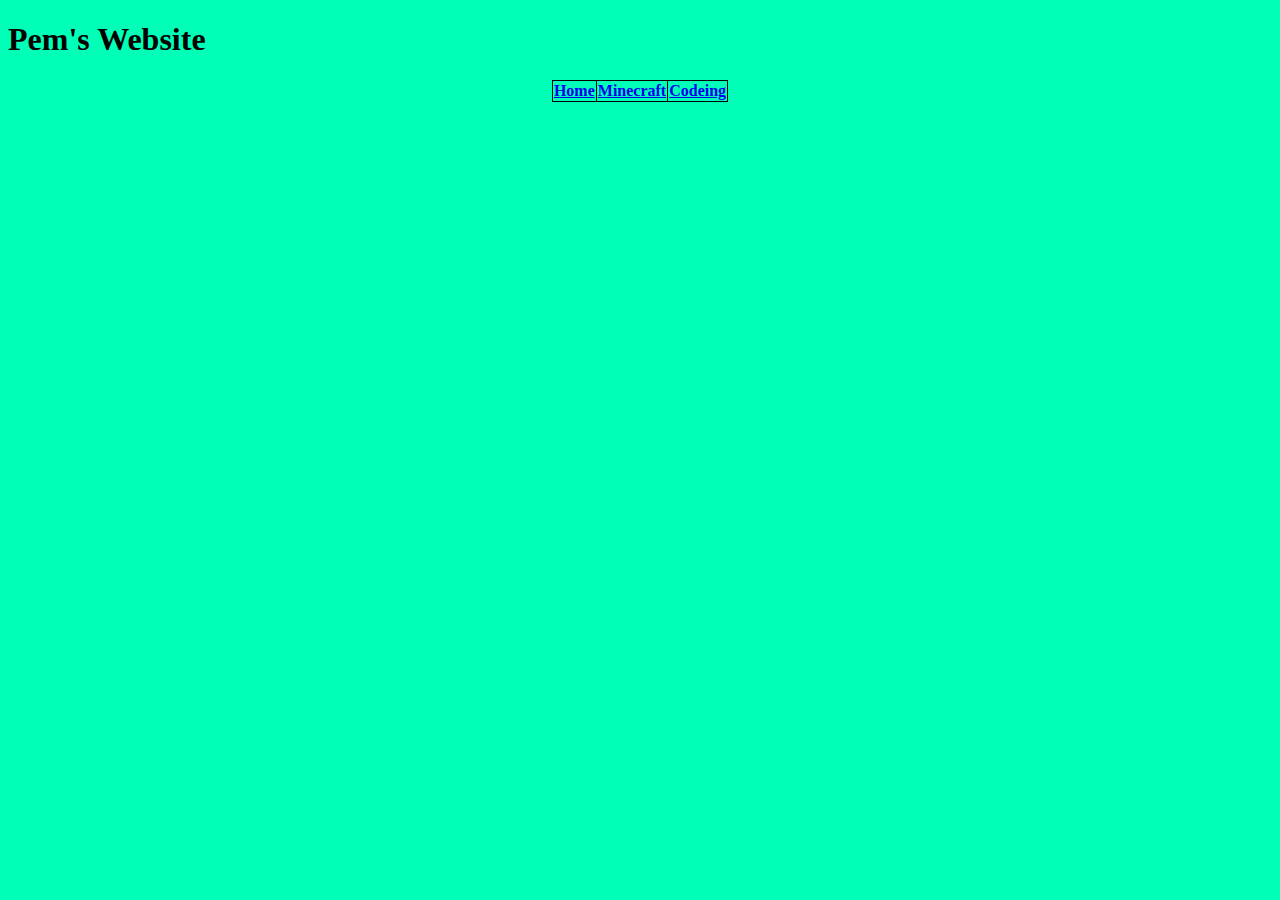
<file: index.html>
<!DOCTYPE html>
<html>
  <link href="/style.css" rel="stylesheet" type="text/css" media="all">
  <body>
  <h1>Pem's Website</h1>
  <center><table>
    <tr>
     <th> <a href="/index.html">Home</a> </th>
     <th> <a href="/minecraft.html">Minecraft </a></th>
     <th> <a href="/coding.html">Codeing</a> </th>
    </tr></center>
  </table>
  </body>
</file>
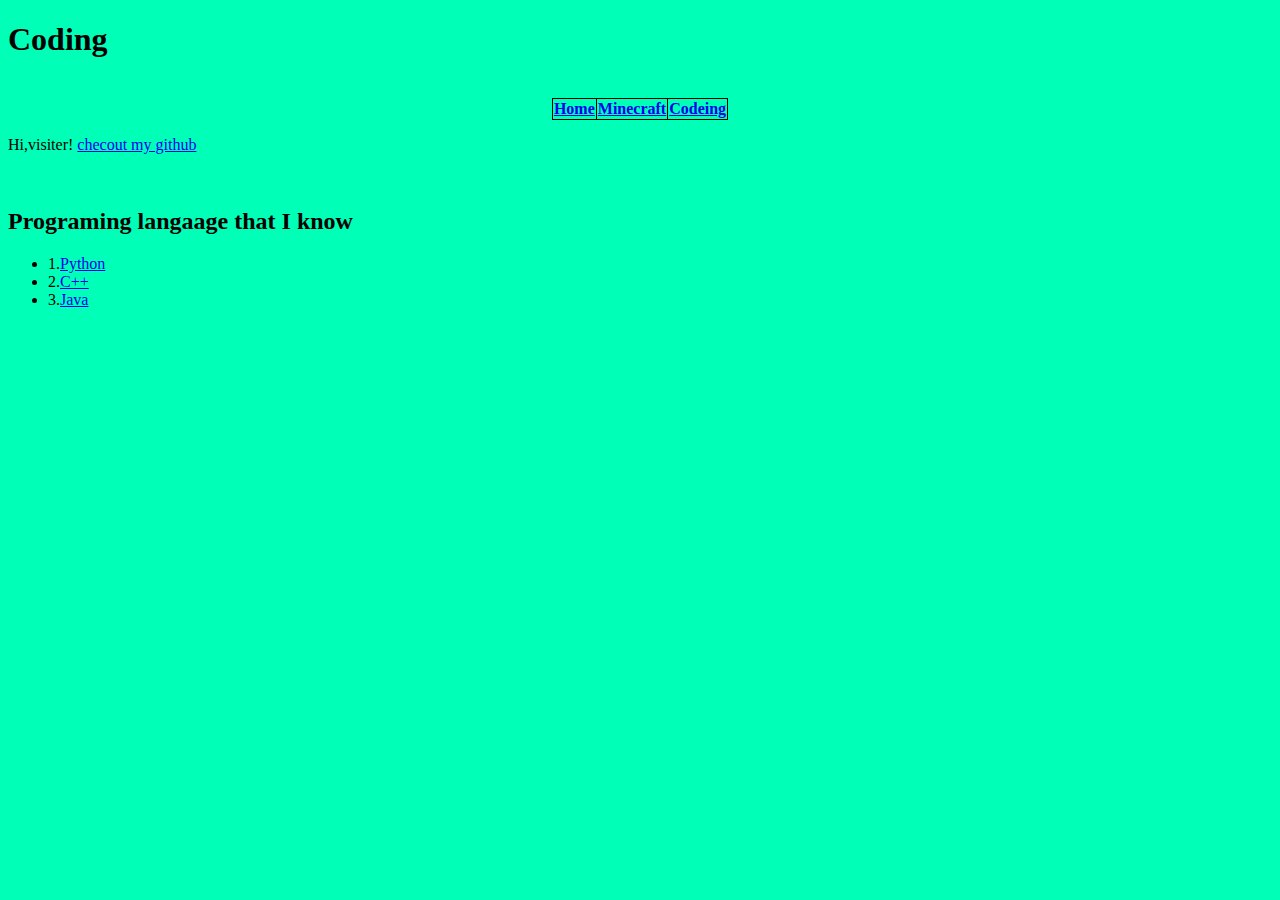
<file: coding.html>
<!DOCTYPE html>
<html lang="en">
<head>
    <link href="/style.css" rel="stylesheet" type="text/css" media="all">
    <meta charset="UTF-8">
    <meta name="viewport" content="width=device-width, initial-scale=1.0">
    <title>Codeing</title>
</head>
<body>
    <h1>Coding</h1>
    <br>    
    <center><table align="top center">
      <tr>
        <th><a href="/index.html">Home</a></th>
        <th><a href="/minecraft.html">Minecraft</a></th>
        <th><a href="/coding.html">Codeing</a></th>
      </tr>
    </table></center>
    <p>Hi,visiter! <a href="https://github.com/pem120">checout my github</a></p>
    <br>
    <h2>Programing langaage that I know</h2>
    <ul>
      <li>1.<a href="https://www.python.org">Python</a></ui>
      <li>2.<a href="https://isocpp.org">C++</a></ui>
      <li>3.<a href="https://www.java.com">Java</a></ui>
    </ul>
    
</body>
</html>
</file>
<file: style.css>
/* CSS is how you can add style to your website, such as colors, fonts, and positioning of your
   HTML content. To learn how to do something, just try searching Google for questions like
   "how to change link color." */
body {
  background-color: rgb(0, 255, 183);
  color: black;
  font-family: Verdana;
}

/* Apply border to table and cells */
table,th,td {
  border: 1px solid black; /* Solid black border */
  border-collapse: collapse;
}
</file>
